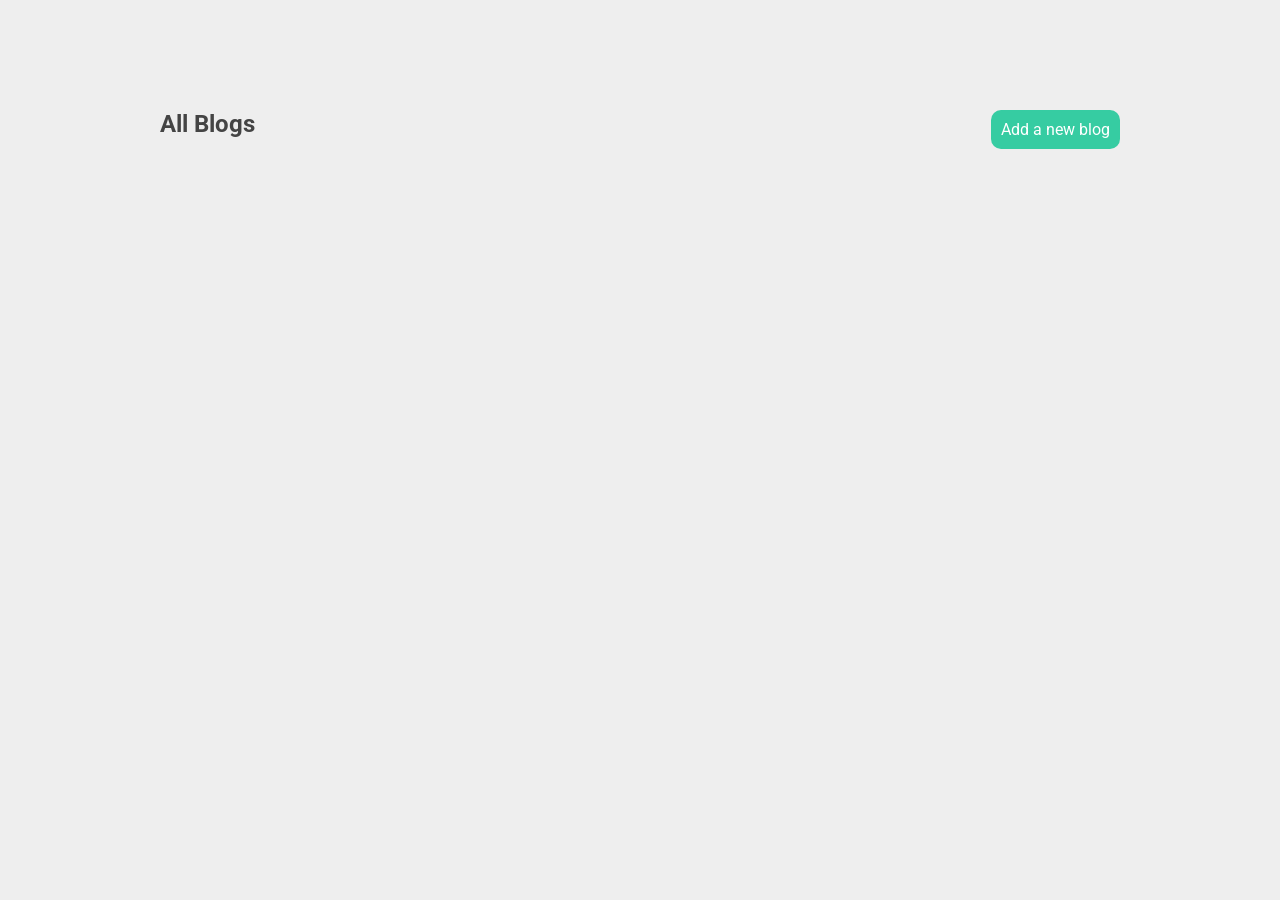
<file: index.html>
<!DOCTYPE html>
<html lang="en">
<head>

  <meta charset="UTF-8">
  <meta name="viewport" content="width=device-width, initial-scale=1.0">

  <link rel="stylesheet" href="css/index.css">

  <title> AGO SOO McAGO JSON Server</title>

</head>
<body>

  <nav>
    <h1> All Blogs </h1>
    <a href="/create.html"> Add a new blog </a>
  </nav>
  
  <section class="blogs"></section>

  <script src="js/index.js"></script>

</body>
</html>
</file>
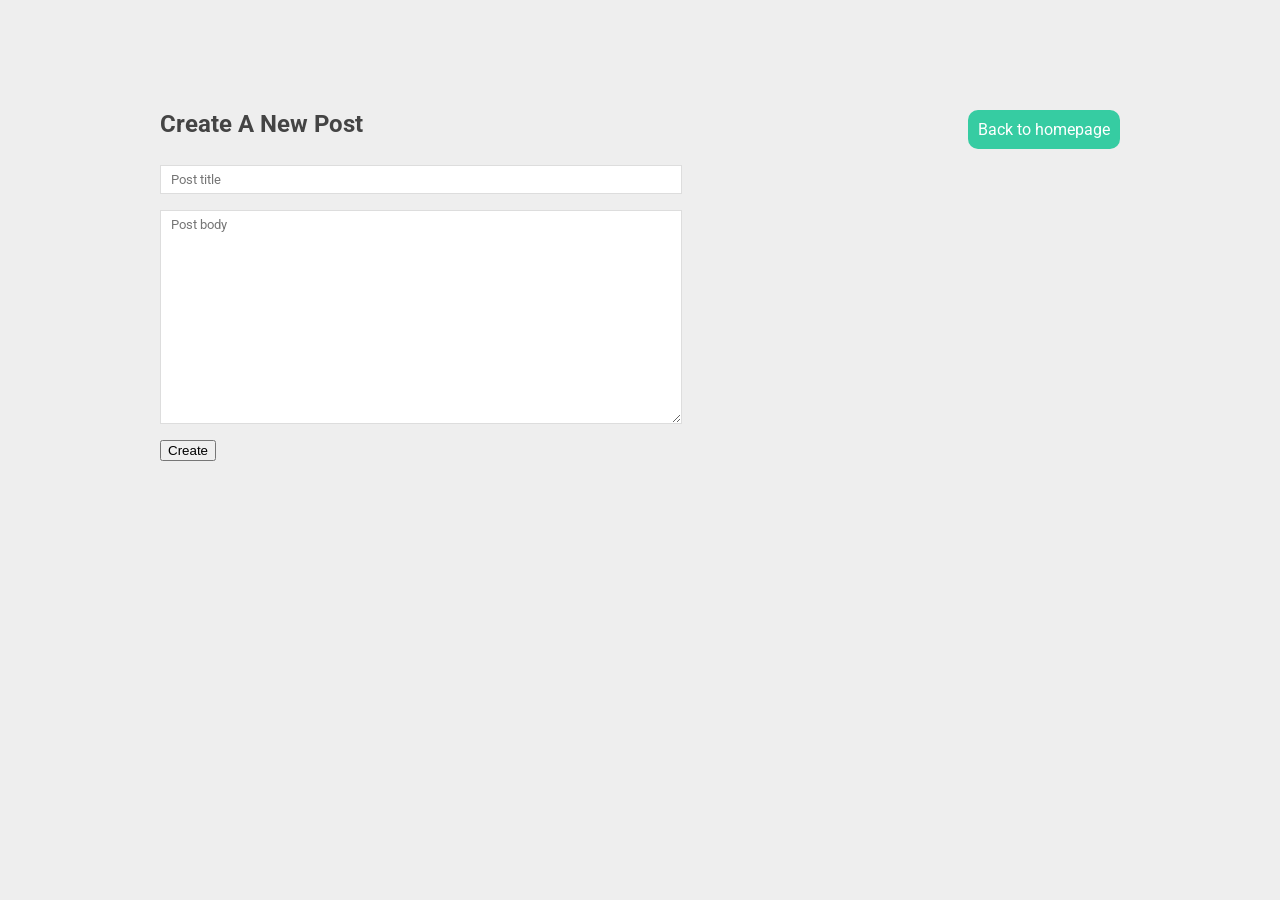
<file: create.html>
<!DOCTYPE html>
<html lang="en">
<head>

  <meta charset="UTF-8">
  <meta name="viewport" content="width=device-width, initial-scale=1.0">

  <link rel="stylesheet" href="index.css">

  <title> AGO SOO McAGO JSON Server</title>

</head>
<body>

  <nav>
    <h1> Create A New Post </h1>
    <a href="index.html"> Back to homepage </a>
  </nav>
  
  <section>
    <form>

      <input type="text" name="title" required placeholder="Post title">
      <textarea name="body" required placeholder="Post body"></textarea>
      <button>Create</button>
      
    </form>
  </section>

  <script src="js/create.js"></script>

</body>
</html>
</file>
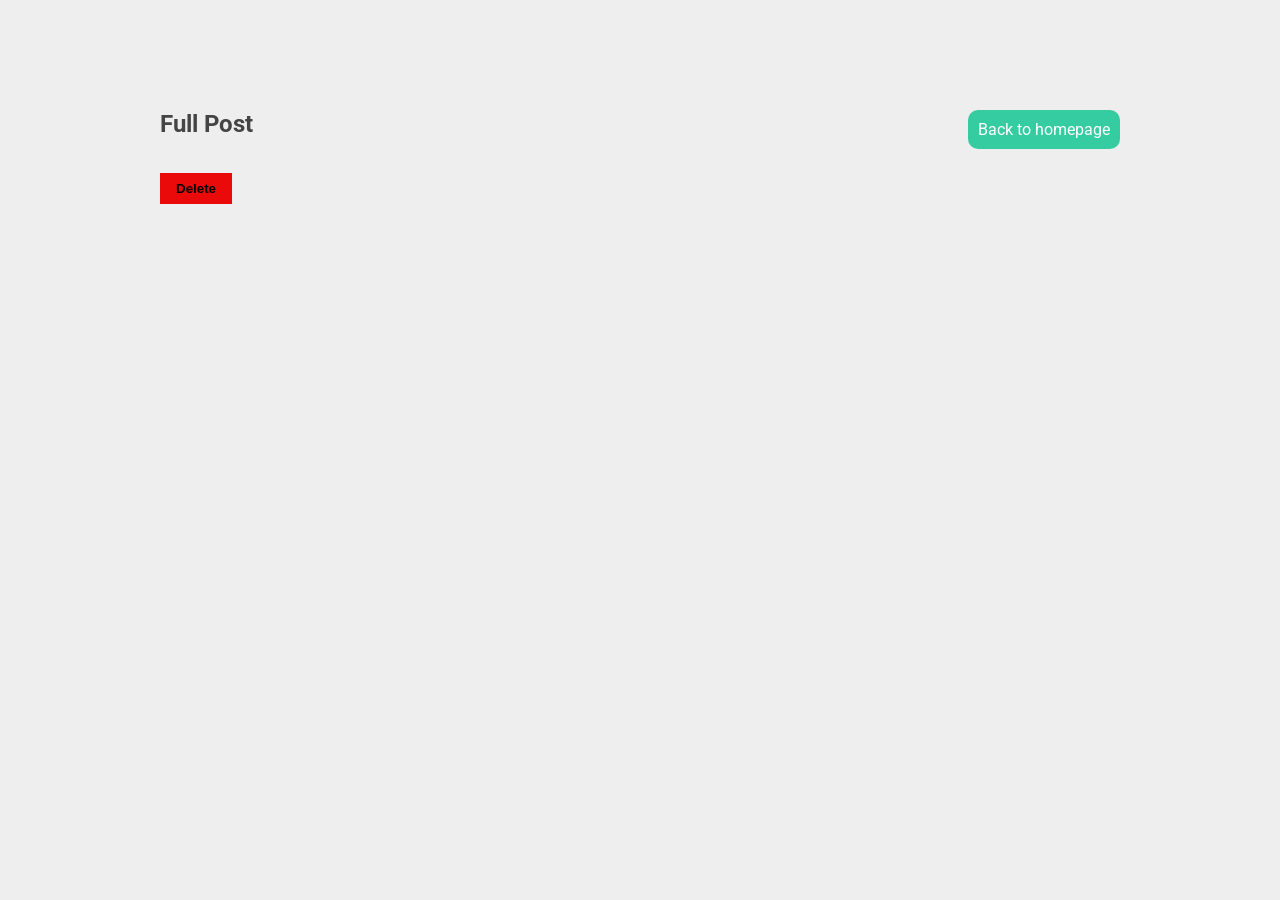
<file: details.html>
<!DOCTYPE html>
<html lang="en">
<head>

  <meta charset="UTF-8">
  <meta name="viewport" content="width=device-width, initial-scale=1.0">

  <link rel="stylesheet" href="css/index.css">

  <title> AGO SOO McAGO JSON Server</title>

</head>
<body>

  <nav>
    <h1> Full Post </h1>
    <a href="/index.html"> Back to homepage </a>
  </nav>
  
  <section>
    <div class="details"></div>
    <button class="deletebtn"> Delete </button>
  </section>

  <script src="js/details.js"></script>

</body>
</html>
</file>
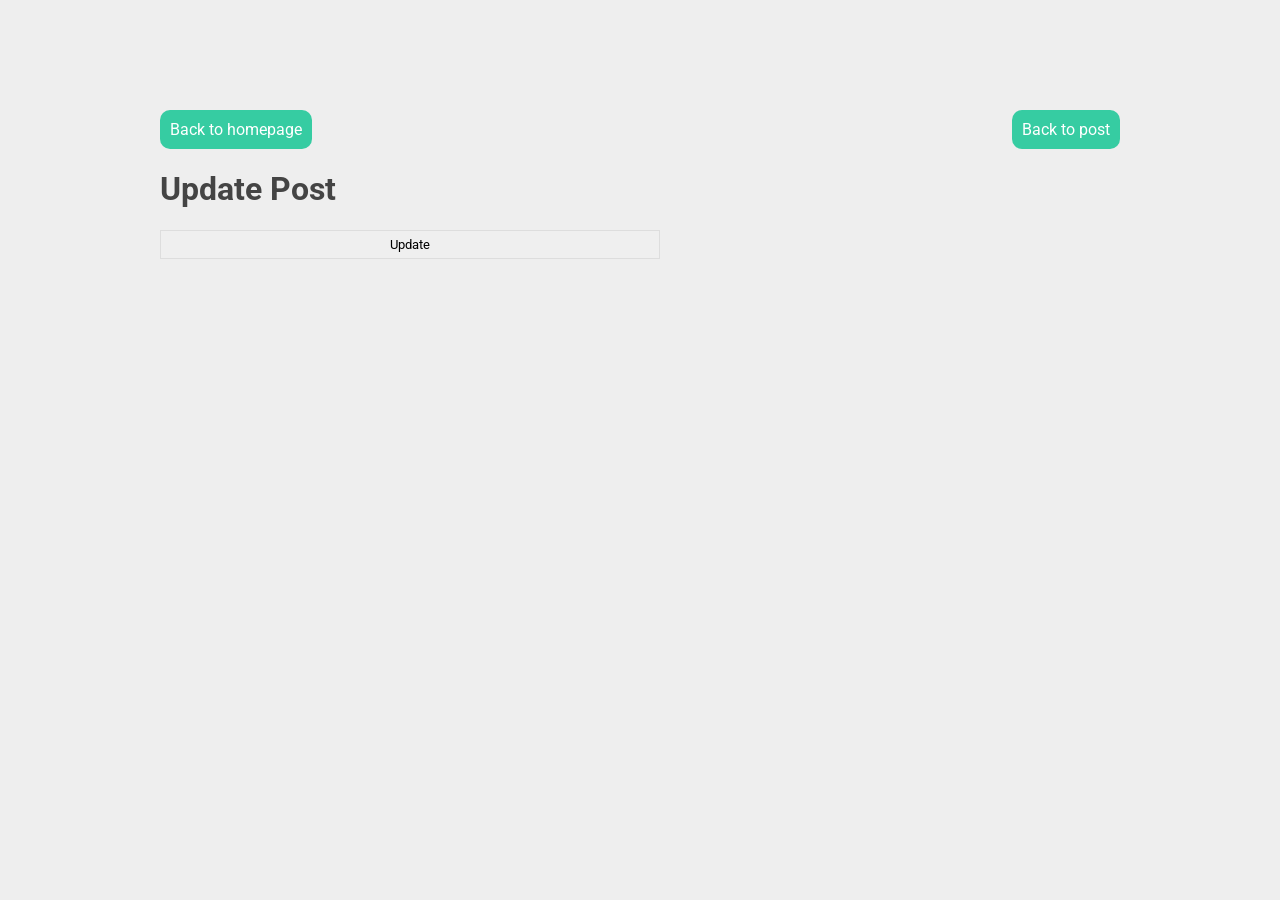
<file: edit.html>
<!DOCTYPE html>
<html lang="en">
<head>

  <meta charset="UTF-8">
  <meta name="viewport" content="width=device-width, initial-scale=1.0">

  <link rel="stylesheet" href="css/index.css">

  <title> AGO SOO McAGO JSON Server</title>

</head>
<body>

  <nav>
    <a href="index.html"> Back to homepage </a>
    <a href="#" onclick="history.back()"> Back to post </a>
  </nav>
  
  <h1> Update Post </h1>
  
  <section>
    <form> <div  class="updateform"></div> <input type="submit" name="submit" value="Update" class="updatepost" required /> </form>
  </section>

  <script src="js/edit.js"></script>

</body>
</html>
</file>
<file: css/index.css>
@import url('https://fonts.googleapis.com/css2?family=Roboto:wght@300;400;500;700&display=swap');

/* base styles */
body {
  background: #eee;
  font-family: 'Roboto';
  color: #444;
  max-width: 960px;
  margin: 100px auto;
  padding: 10px;
}
nav {
  display: flex;
  justify-content: space-between;
}
nav h1 {
  margin: 0;
}
nav a {
  color: white;
  text-decoration: none;
  background: #36cca2;
  padding: 10px;
  border-radius: 10px;
}
form {
  max-width: 500px;
}
input, textarea {
  display: block;
  margin: 16px 0;
  padding: 6px 10px;
  width: 100%;
  border: 1px solid #ddd;
  font-family: 'Roboto';
}
textarea {
  min-height:200px;
}

button { cursor: pointer; }

/* post list */
.post {
  padding: 16px;
  background: white;
  border-radius: 10px;
  margin: 20px 0;
}
.post h2 {
  margin: 0;
}
.post p {
  margin-top: 0;
}
.post a {
  color: #36cca2;
}

.deletebtn {
  background-color: #ea0a0a;
  margin-top: 1.5rem;
  padding: 0.5rem 1rem;
  font-weight: bold;
  border: 0;
}
</file>
<file: index.css>
@import url('https://fonts.googleapis.com/css2?family=Roboto:wght@300;400;500;700&display=swap');

/* base styles */
body {
  background: #eee;
  font-family: 'Roboto';
  color: #444;
  max-width: 960px;
  margin: 100px auto;
  padding: 10px;
}
nav {
  display: flex;
  justify-content: space-between;
}
nav h1 {
  margin: 0;
}
nav a {
  color: white;
  text-decoration: none;
  background: #36cca2;
  padding: 10px;
  border-radius: 10px;
}
form {
  max-width: 500px;
}
input, textarea {
  display: block;
  margin: 16px 0;
  padding: 6px 10px;
  width: 100%;
  border: 1px solid #ddd;
  font-family: 'Roboto';
}
textarea {
  min-height:200px;
}

/* post list */
.post {
  padding: 16px;
  background: white;
  border-radius: 10px;
  margin: 20px 0;
}
.post h2 {
  margin: 0;
}
.post p {
  margin-top: 0;
}
.post a {
  color: #36cca2;
}
</file>
